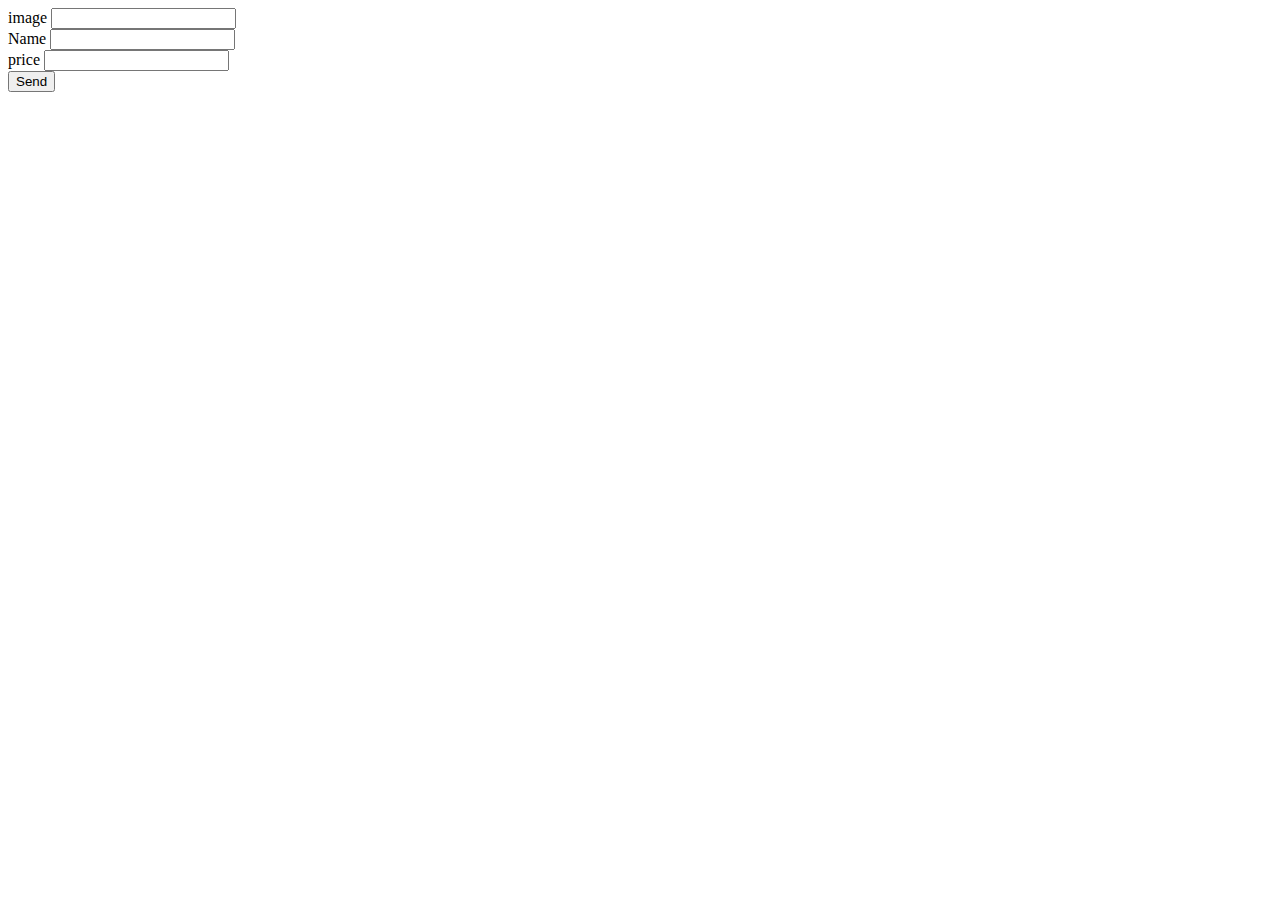
<file: praktika 24 may/edit.html>
<!DOCTYPE html>
<html lang="en">
<head>
    <meta charset="UTF-8">
    <meta http-equiv="X-UA-Compatible" content="IE=edge">
    <meta name="viewport" content="width=device-width, initial-scale=1.0">
    <title>Document</title>
</head>
<body>
         <div>
                <label for="image" class="form-label">image</label>
                <input id="img" type="text" class="form-control">
            </div>
            <div>
                <label for="name" class="form-label">Name</label>
                <input id="name" type="text" class="form-control">
            </div>
            <div>
                <label for="price" class="form-label">price</label>
                <input id="price" type="text" class="form-control">
            </div>
        <button class="btn">Send</button>
    <script src="./assets/js/main.js"></script>
</body>
</html>
</file>
